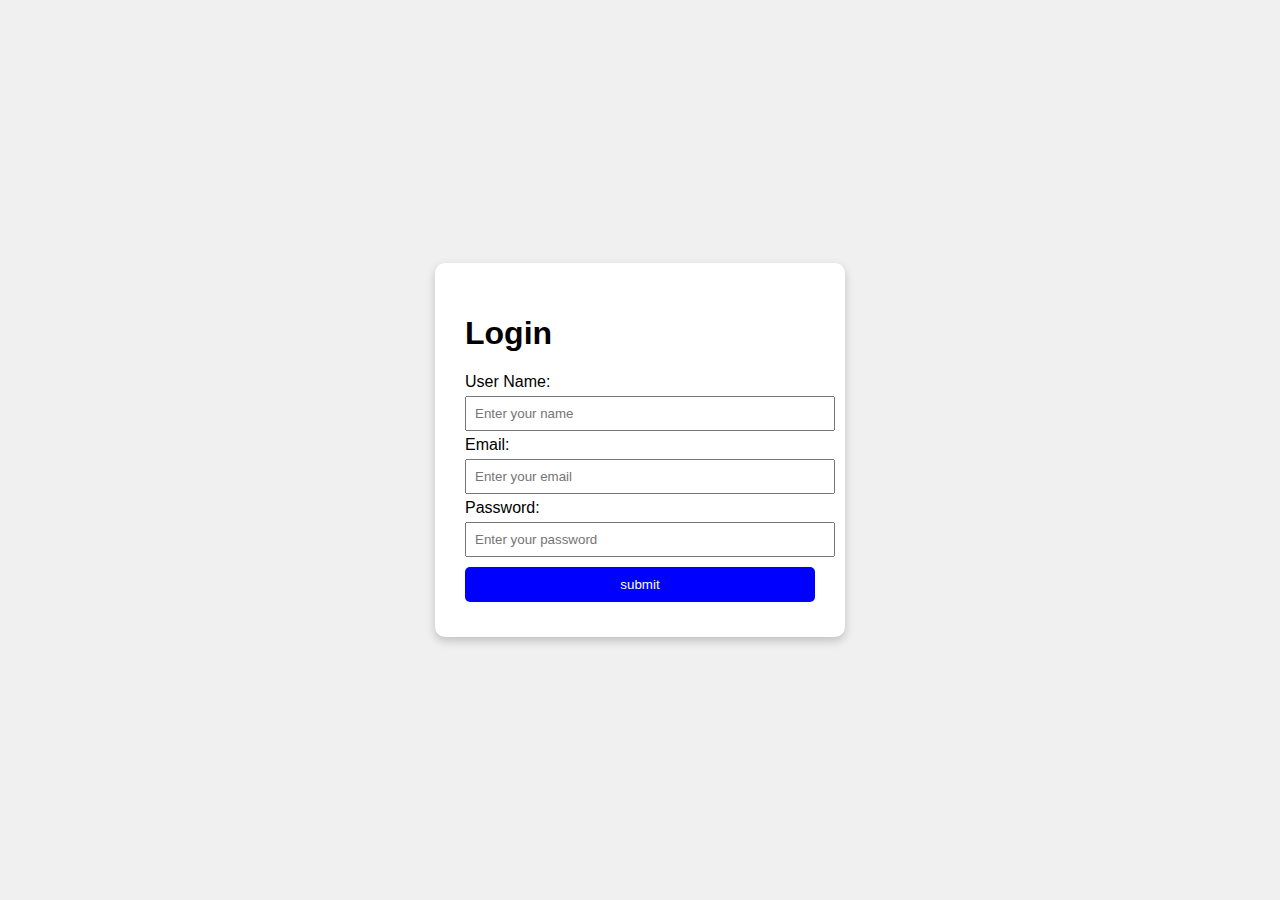
<file: index.html>
<!DOCTYPE html>
<html lang="en">
<head>
    <meta charset="UTF-8">
    <meta name="viewport" content="width=device-width, initial-scale=1.0">
    <title>Login</title>
</head>
  <link rel="stylesheet" href="./style.css">


<body class="body">
    <div class="form-container">
        <h1>Login</h1>
        <form id="form">
            <label for="first">User Name:</label>
            <input type="text" id="first" name="name" placeholder="Enter your name">

            <label for="second">Email:</label>
            <input type="email" id="second" name="email" placeholder="Enter your email">

            <label for="third">Password:</label>
            <input type="text" id="third" name="pass" placeholder="Enter your password">

            <button type="submit">submit</button>
        </form>
        <script src="./java.js"></script>
    </div>
</body>
</html>
</file>
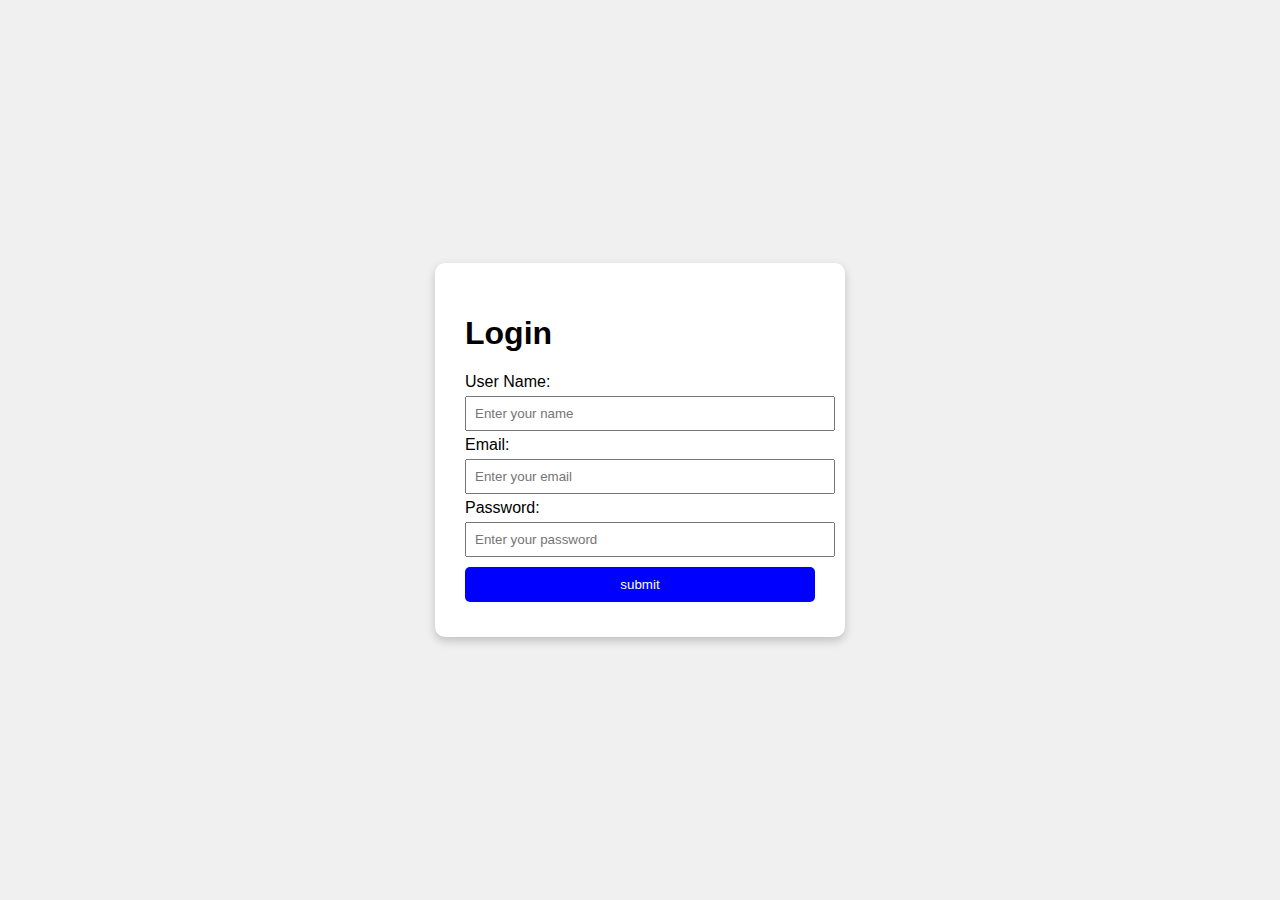
<file: index1.html>
<!DOCTYPE html>
<html lang="en">
<head>
    <meta charset="UTF-8">
    <meta name="viewport" content="width=device-width, initial-scale=1.0">
    <title>Login</title>
</head>
  <link rel="stylesheet" href="style.css">


<body class="body">
    <div class="form-container">
        <h1>Login</h1>
        <form id="form">
            <label for="first">User Name:</label>
            <input type="text" id="first" name="name" placeholder="Enter your name">

            <label for="second">Email:</label>
            <input type="email" id="second" name="email" placeholder="Enter your email">

            <label for="third">Password:</label>
            <input type="text" id="third" name="pass" placeholder="Enter your password">

            <button type="submit">submit</button>
        </form>
        <script src="java.js"></script>
    </div>
</body>
</html>
</file>
<file: style.css>
body {
    margin: 0;
    padding: 0;
    background: #f0f0f0;
    font-family: Arial, sans-serif;
    

    display: flex;
    justify-content: center;
    align-items: center;
    height: 100vh;
}

.form-container {
    background: #fff;
    padding: 30px;
    border-radius: 10px;
    box-shadow: 0 4px 10px rgba(0, 0, 0, 0.2);
    width: 350px;
}

form h1 {
    text-align: center;
    margin-bottom: 20px;
}

input {
    width: 100%;
    padding: 8px;
    margin: 5px 0;
}

button {
    width: 100%;
    padding: 10px;
    background: blue;
    color: white;
    border: none;
    border-radius: 5px;
    cursor: pointer;
    margin: 5px 0;
}
</file>
